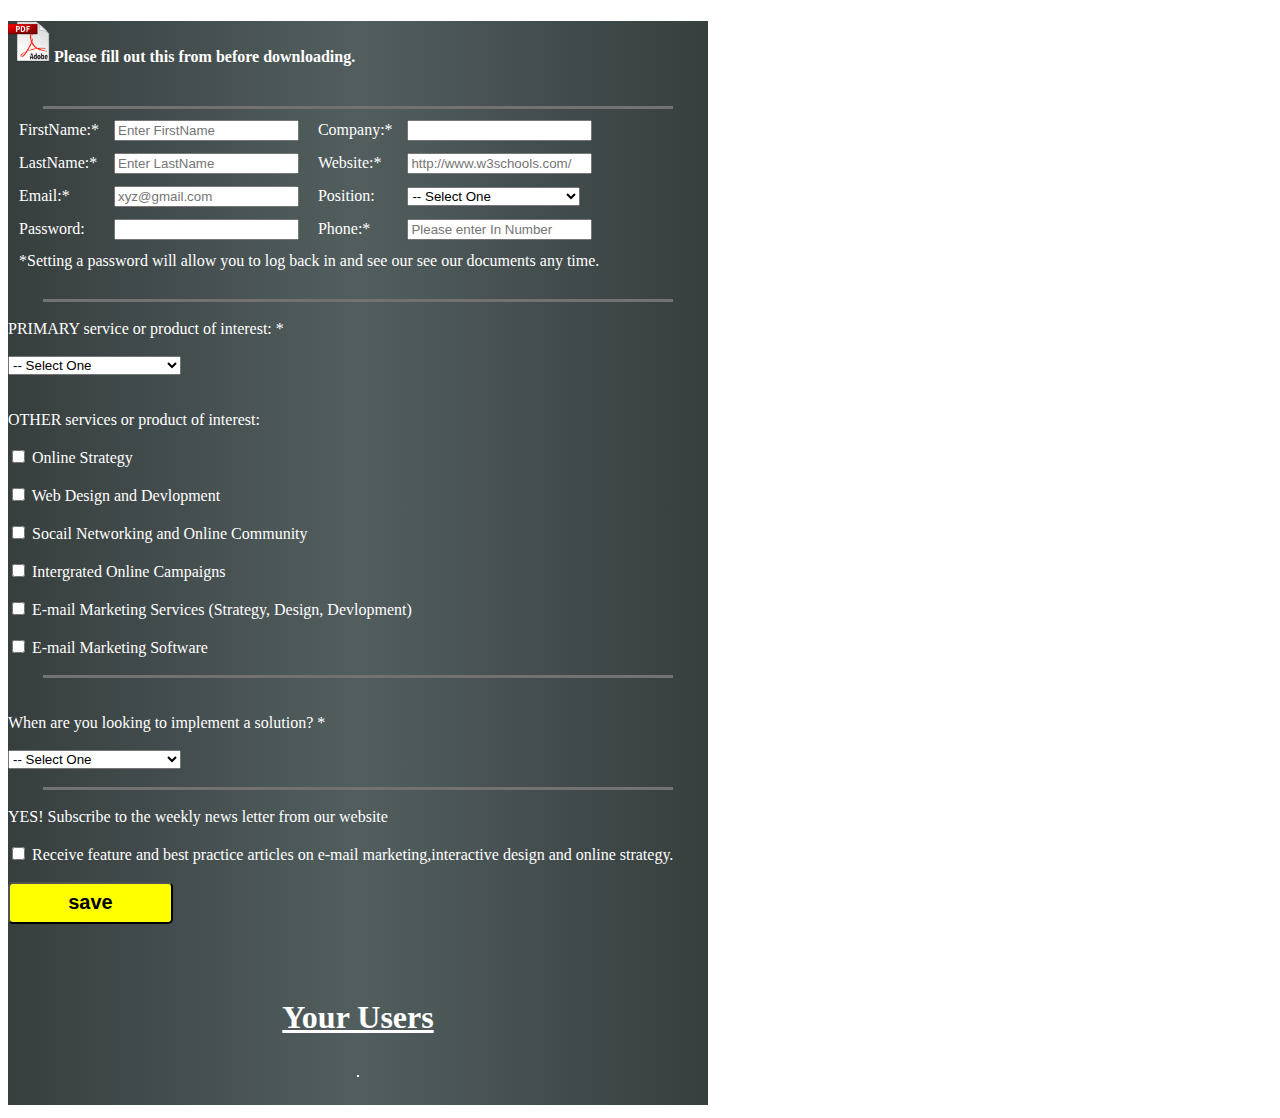
<file: index.html>
<!DOCTYPE html PUBLIC "-//W3C//DTD XHTML 1.0 Transitional//EN" "http://www.w3.org/TR/xhtml1/DTD/xhtml1-transitional.dtd">
<html xmlns="http://www.w3.org/1999/xhtml">
<head> 
<meta http-equiv="Content-Type" content="text/html; charset=iso-8859-1" />
<title>HW3</title>
</head>
<body >
<form  id ="main" name="contact_form" >
  <link rel="stylesheet" type="text/css" href="from.css">
  <h4> <img src="pdf.png" height="41" width="42" /> Please fill out this from before downloading.</h4>
  <br>
  <div class="solidline"></div>
  <table cellspacing="10">
    <tr>
      <td> FirstName:* </td>
      <td><input type="text" name="firstName" placeholder="Enter FirstName" required></td>
      <td> Company:*</td>
      <td><input type="text" name="company" required></td>
    </tr>
    <tr>
      <td> LastName:*</td>
      <td><input type="text" name="lastName" placeholder="Enter LastName" required></td>
      <td> Website:*</td>
      <td><input name="website" id="website" type="url" placeholder="http://www.w3schools.com/" required></td>
    </tr>
    <tr>
      <td> Email:* </td>
      <td><input name="email" id="email" type="email" placeholder="xyz@gmail.com" autocomplete="off" required></td>
      <td> Position:</td>
      <td><select name="position" id="position">
          </font>
          <option value="" selected="selected">-- Select One</option>
          <option name="Software Engineering">Software Engineering</option>
          <option name="Graphics Designer">Graphics Designer</option>
          <option name="full stack developer">full stack developer</option>
          <option name="Web developer">Web developer</option>
          <option name="internship">internship</option>
          <option name="networking">networking</option>
        </select></td>
    </tr>
    <tr>
      <td> Password: </td>
      <td><input type="text" name="password"></td>
      <td> Phone:*</td>
      <td><input type="text" name="phone" placeholder="Please enter In Number" required></td>
    </tr>
    <tr>
      <td colspan = 4> *Setting a password will allow you to log back in and see our see our documents any time.</font></td>
    </tr>
  </table>
  <br>
  <div class="solidline"></div>
  <br>
  
  PRIMARY service or product of interest: *<br>
  <br>
  <select name="primary" id="primary" required>
    <option value="" selected="selected">-- Select One</option>
    <option name="Personal">Personal</option>
    <option name="Business">Business</option>
    <option name="Health">Health</option>
    <option name="Science">Science</option>
    <option name="Education">Education</option>
    <option name="Finance">Finance</option>
    <option name="Consumer">Consumer</option>
  </select>
  <br>
  <br>
  <br>
  OTHER services or product of interest: <br>
  <br>
  <input type="checkbox" name="other1" id="other1" value="Online Strategy">
  Online Strategy <br>
  <br>
  <input type="checkbox" name="other2" id="other2" value="Web Design and Devlopment">
  Web Design and Devlopment <br>
  <br>
  <input type="checkbox" name="other3" id="other3" value="Socail Networking and Online Community">
  Socail Networking and Online Community <br>
  <br>
  <input type="checkbox" name="other4" id="other4" value="Intergrated Online Campaigns">
  Intergrated Online Campaigns <br>
  <br>
  <input type="checkbox" name="other5" id="other5" value="Email Marketing Services (Strategy, Design, Devlopment)">
  E-mail Marketing Services (Strategy, Design, Devlopment) <br>
  <br>
  <input type="checkbox" name="other6" id="other6" value="Email Marketing Software">
  E-mail Marketing Software
  </div>
  </font><br>
  <br>
  <div class="solidline"></div>
  <br>
  <br>
  When are you looking to implement a solution? *<br>
  <br>
  <label>
  <select name="time" id="time" required>
    <option value="" selected="selected">-- Select One</option>
    <option name="today">Today</option>
    <option name="tomorrow">Tomorrow</option>
    <option name="this week">This Week</option>
    <option name="this month">This Month</option>
    <option name="this year">This Year</option>
    <option name="never">Never</option>
  </select>
  </label>
  </font> <br>
  <br>
  <div class="solidline"></div>
  <br>
  <div> YES! Subscribe to the weekly news letter from our website <br>
    <br>
    <input type="checkbox" name="subscribe" id="subscribe" class="chkbx">
    Receive feature and best practice articles on e-mail marketing,interactive design and online strategy. <br>
  </div>
  <div> <br>
    <input id="button" type="submit" value="save" name="save" onclick="return addUser()" />
    <br>
  </div>
  <br>
  <br>
  <div align="center" id="userlistholder">
     <h1><u>Your Users</U></h1><br>

    <table class="user" style="border: 1px solid white; " id="userlist"></table>
</div>
<pre>

</pre>

  </form>
<script type="text/javascript">



if (window.openDatabase) {
    var mydb = openDatabase("users_db", "0.1", "A Database of users", 2 * 1024 * 1024);

        mydb.transaction(function (t) {
//t.executeSql("DROP TABLE IF EXISTS users");});

        t.executeSql("CREATE TABLE IF NOT EXISTS users (id INTEGER PRIMARY KEY ASC, FirstName TEXT, LastName TEXT, Company TEXT, Email TEXT, Website TEXT, Position TEXT, Password TEXT, Phone TEXT, Product TEXT, OtherServices TEXT, Time TEXT, Subscribe TEXT)");
    });



} else {
    alert("WebSQL is not supported by your browser!");
}

function updateuserList(transaction, results) {
    var listitems = "";
    var listholder = document.getElementById("userlist");
    listholder.innerHTML = "";

    var i;    for (i = 0; i < results.rows.length; i++) {
        var row = results.rows.item(i);

        listholder.innerHTML += "<tr><td> User ID </td><td>:</td><td>" + row.id +"</td><td><button onclick='deleteuser(" + row.id + ");'>Delete user</Button></td></tr>" + "<tr><td> First Name </td><td>:&nbsp;&nbsp;&nbsp;&nbsp;&nbsp;&nbsp;&nbsp;&nbsp;&nbsp;&nbsp;</td><td>" + row.FirstName + "<tr><td> Last Name  </td><td>:</td><td>" + row.LastName + "</td></tr><tr><td> Company  </td><td>:</td><td>" + row.Company + "</td></tr><tr><td> Website  </td><td>:</td><td>" + row.Website + "</td></tr><tr><td> E-mail  </td><td>:</td><td>" + row.Email + "</td></tr><tr><td> Position  </td><td>:</td><td>" + row.Position +"</td></tr><tr><td> Password  </td><td>:</td><td>" + row.Password + "</td></tr><tr><td> Phone  </td><td>:</td><td>" + row.Phone +"</td></tr><tr><td>  Product  </td><td>:</td><td>" + row.Product + "</td></tr><tr><td> Other Services&nbsp;&nbsp;&nbsp;&nbsp;&nbsp;&nbsp;&nbsp;&nbsp;&nbsp;&nbsp;</td><td>:</td><td>" + row.OtherServices +"</td></tr><tr><td>  Time  </td><td>:</td><td>" + row.Time + " </td></tr><tr><td> Subscription </td><td>:</td><td>" + row.Subscribe + "</td></tr>"+"<tr><td>_________________________</td><td>_______</td><td>________________________________________________________________________</td><td>_____________</td><tr>";
    }

}

function outputusers() {
    if (mydb) {
         mydb.transaction(function (t) {
            t.executeSql("SELECT * FROM users", [], updateuserList);
        });
    } else {
        alert("db not found, your browser does not support web sql!");
    }
}



function adduser() {
        if (mydb) {
        var fname,lname,email,passwd,comp,web,pos,phone,prod,time,sub,sub1,o1,o2,o3,o4,o5,o6,other;
fname=document.getElementById("fname").value;
//alert(fname);
lname=document.getElementById("lname").value;
//alert(lname);
pos=document.getElementById("position").value;
//alert(pos);
email=document.getElementById("email").value;
//alert(email);
comp=document.getElementById("company").value;
//alert(comp);
passwd=document.getElementById("password").value;
//alert(passwd);
web=document.getElementById("website").value;
//alert(web);
phone=document.getElementById("phone").value;
//alert(phone);
prod=document.getElementById("primary").value;
//alert(prod);
time=document.getElementById("time").value;
//alert(time);
sub=document.getElementById("subscribe");
if(sub.checked)
sub1="yes";
else
sub1="no";
//alert(sub1);
var noval="";
o1=document.getElementById("other1");
o2=document.getElementById("other2");
o3=document.getElementById("other3");
o4=document.getElementById("other4");
o5=document.getElementById("other5");
o6=document.getElementById("other6");
other="";
if(o1.checked)
other+=(document.getElementById("other1").value + ".\n");
//alert(other);
if(o2.checked)
other+=(document.getElementById("other2").value + ".\n");
//alert(other);
if(o3.checked)
other+=(document.getElementById("other3").value + ".\n");
//alert(other);
if(o4.checked)
other+=(document.getElementById("other4").value + ".\n");
//alert(other);
if(o5.checked)
other+=(document.getElementById("other5").value + ".\n");
//alert(other);
if(o6.checked)
other+=(document.getElementById("other6").value + ".\n");
//alert(other);
if (fname !== "" && lname !== "") {
            mydb.transaction(function (t) {
                t.executeSql("INSERT INTO users (FirstName, LastName, Company, Email, Website, Position, Password, Phone, Product, OtherServices, Time, Subscribe) VALUES (?, ?, ?, ?, ?, ?, ?, ?, ?, ?, ?, ?)", [fname,lname,comp,email,web,pos,passwd,phone,prod,other,time,sub1]);
                outputusers();
            });
        } else {
            //alert("You must enter a fname and lname!");
        }
    } else {
        alert("db not found, your browser does not support web sql!");
    }
}



function deleteuser(id) {
        if (mydb) {
        
        mydb.transaction(function (t) {
            t.executeSql("DELETE FROM users WHERE id=?", [id], outputusers);
        });
    } else {
        alert("db not found, your browser does not support web sql!");
    }
}

outputusers();

</script>

</body>
</html>
</file>
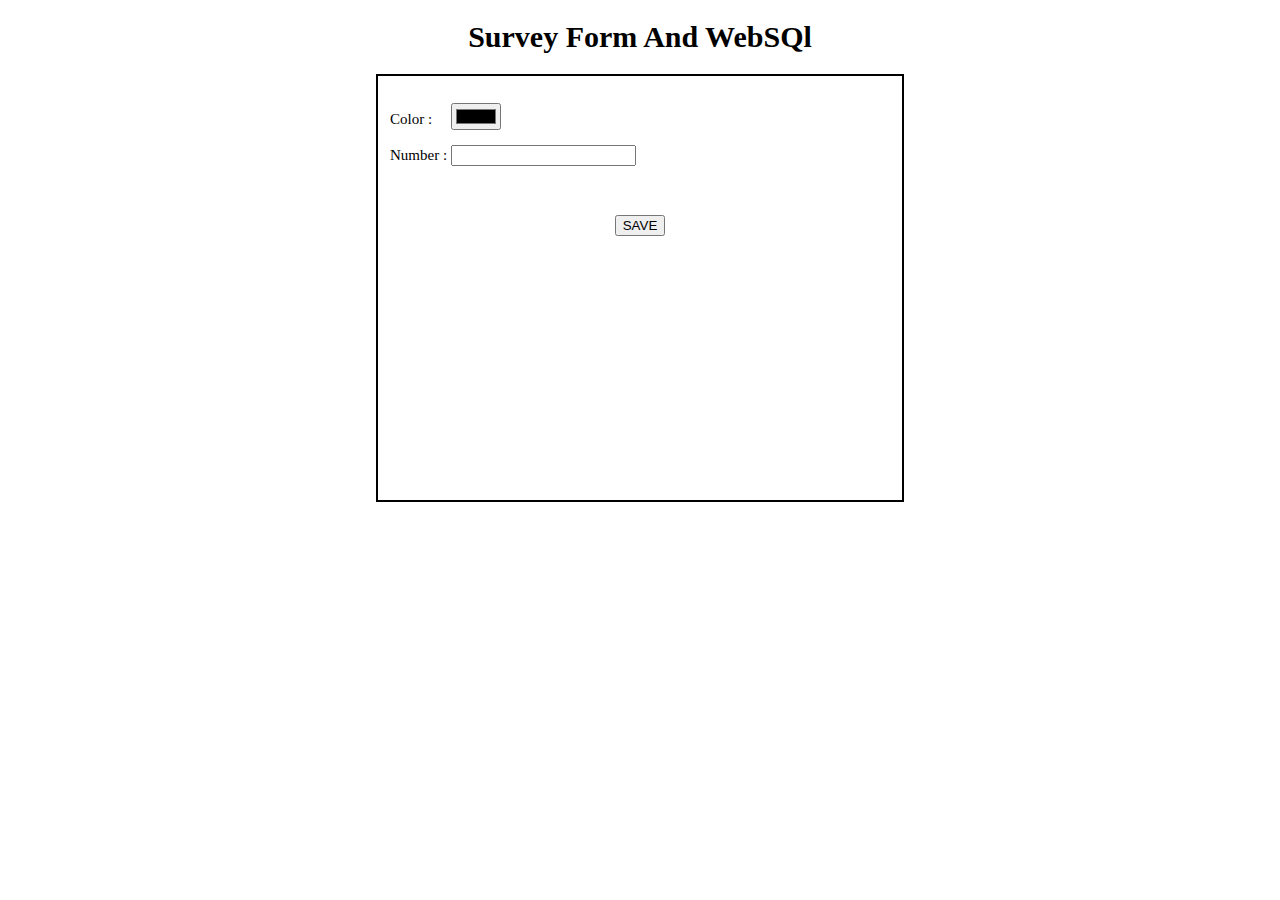
<file: websql example/index.html>
<!DOCTYPE html>
<html>
<head>
	<meta charset="utf-8">
	<title>Survey Form And WebSQl</title>
	<style>
		#showForm{
			color:black;
			font-size:25px;
		}

		#showForm table{
			border-collapse:collapse;
			font-family: "Times New Roman", Helvetica, sans-serif;
			font-size:20px;
		}

		#showTab th, #showTab td,#showForm table{
			border:3px solid black;
			padding:7px;
		}

		#colordiv{
			border:2px solid black;
			width: 500px;
			height:400px;
			padding:12px;
		}

		p{
			text-align: left;
		}

		body{
			font-family: "Times New Roman", Helvetica, sans-serif;
			font-size:15px;
			color:black;
		}

	</style>
</head>
<body onLoad="showData()">
	<center><h1>Survey Form And WebSQl</h1></center>
	<center><form>
		<div id="colordiv">
			<p>Color : &nbsp;&nbsp;&nbsp;&nbsp;<input type="color" id="col"></p>
			<p>Number : <input type="number" id="num"></p><br><br>
			<button onclick="save()">SAVE</button>
		</div>
	</form></center>
	<br><br>
	<div id="showForm"></div>
</body>
<script>
		//Open the Database
		if (window.openDatabase) 
			var db = openDatabase('mydb', '1.0', 'Test DB', 2 * 1024 * 1024);
		else
			alert("The form does not support your Browser !!!");

		//Error Log Message
		function error_log(error){
			console.log(error.message);
		}

		//Create Table
		db.transaction(function (tx){
				tx.executeSql('CREATE TABLE IF NOT EXISTS COLORVAL(id INTEGER PRIMARY KEY AUTOINCREMENT,color text,number text)',[]);
		},error_log);

			//Save the Data
			function save(){
				db.transaction(function(tx){
						var colorVal = document.getElementById('col').value;
						var numberVal = document.getElementById('num').value;
						tx.executeSql('INSERT INTO COLORVAL(color,number) VALUES(?,?)',[colorVal,numberVal]);	
						alert("The Color Value is " + colorVal);
						alert("The number Value is "+ numberVal);
     			},error_log);
		}

		//Display the Data
		function showData(){
			db.transaction(function(tx){
				tx.executeSql('SELECT * FROM COLORVAL',[],function(tx,results){ 
				var len = results.rows.length;
				var table ='<table id="showTab">';
				table+='<tr><th style="width:100px;">COLOR</th><th>NUMBER</th>';
				for(var i=0; i<len; i++){
					var data = results.rows.item(i);
					table+='<tr>';
					table+='<td >'+ data.color + '</td><td>' + data.number+'</td>';
					table+='</tr>';
				}
				table+='</table>';
				document.getElementById('showForm').innerHTML = table;
			});
		});
}
</script>
</html>
</file>
<file: from.css>
/* CSS Document */

#main{
background: linear-gradient(to right, #373E3E ,#525E5E, #373E3E);
width:700px;


}
 
input.new, select{
width: 173px;
}



.solidline{
display:block;
width:90%;
margin:auto;
border-bottom:3px solid #727272;
}

body{
color:white;
}
 
#button{
background-color:yellow;
width: 80px;
 display: block;
    width: 165px;
    height: 42px;
    background: #ffff00;
    text-align: center;
    border-radius: 5px;
    color: black;
    font-weight: bold;
    font-size: 20px;
}
</file>
